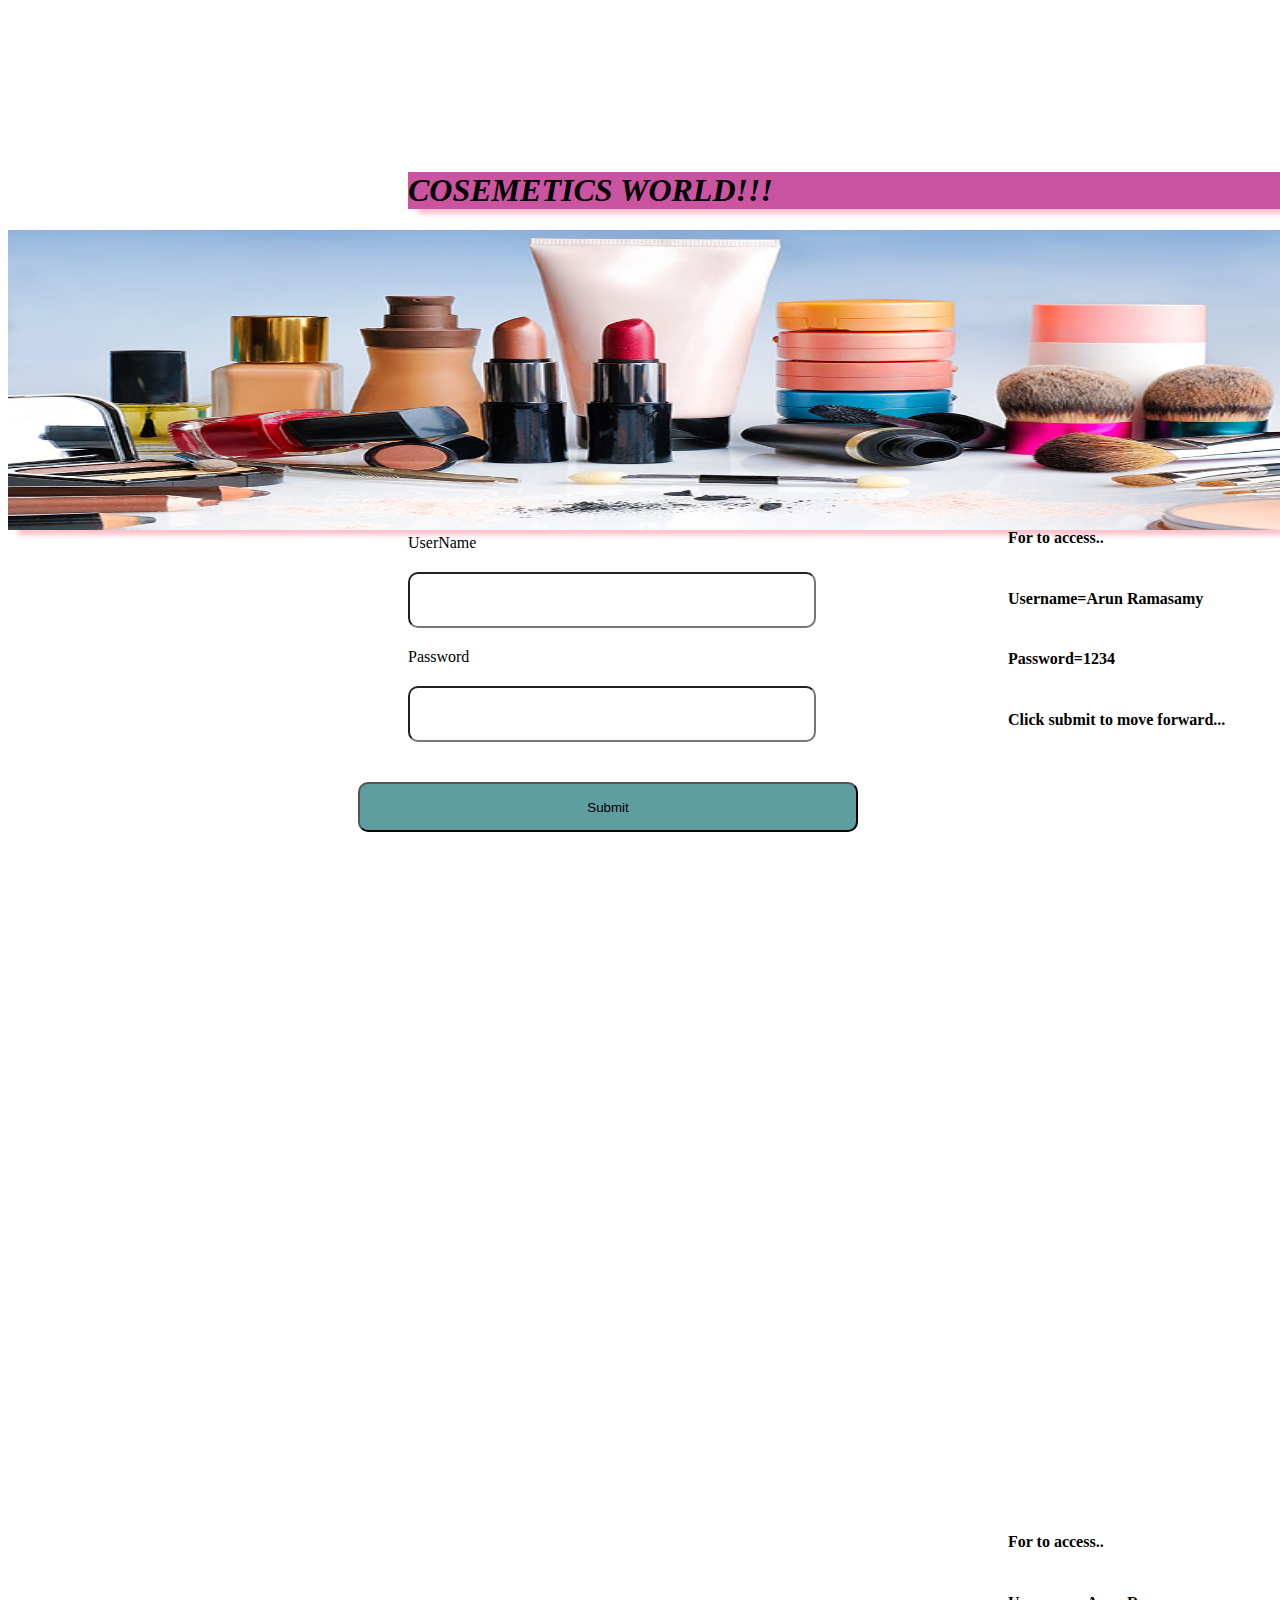
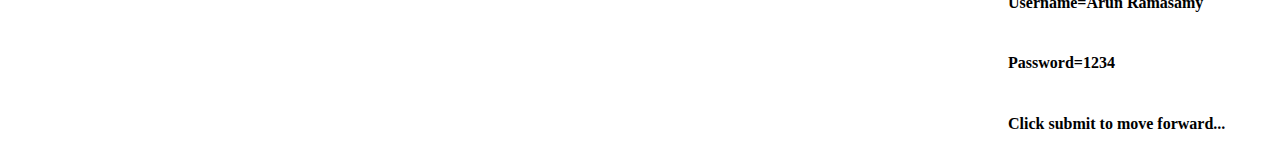
<file: index.html>
<!DOCTYPE html>
<html lang="en">
<head>
    <meta charset="UTF-8">
    <meta http-equiv="X-UA-Compatible" content="IE=edge">
    <meta name="viewport" content="width=device-width, initial-scale=1.0">
    <title>Make-up World!!!</title>
    <link rel="icon" href="./c_cosmetics_lg.jpg">
    <link href="https://cdn.jsdelivr.net/npm/bootstrap@5.3.0-alpha3/dist/css/bootstrap.min.css" rel="stylesheet" 
    integrity="sha384-KK94CHFLLe+nY2dmCWGMq91rCGa5gtU4mk92HdvYe+M/SXH301p5ILy+dN9+nJOZ" crossorigin="anonymous">
    <link rel="stylesheet" href="style1.css">
</head>
<body>
    <div class="container bg">
        <div class="details">
            <h4>For to access..</h4>
            <h4>Username=Arun Ramasamy</h4>
            <h4>Password=1234</h4>
            <h4>Click submit to move forward...</h4>

        </div>
        <div class="col-sm-6 row1">
           <h1><i> COSEMETICS WORLD!!!</i></h1>
            <img src="c_cosmetics_lg.jpg" width="1500px" height="300px">
        </div>
        <div class="col-sm-6 form">
            <label for="username">UserName</label>
            <input type="text" id="username" palcehoder="enter your username">
            <label for="password">Password</label>
            <input type="password" id="password" palcehoder="enter your password">
            <div id="msg"></div>
            <div id="msg1"></div>
            <div id="msg2"></div>

            <button id="submit" onclick="display()">Submit</button>

        </div>
        <div class="details">
            <h4>For to access..</h4>
            <h4>Username=Arun Ramasamy</h4>
            <h4>Password=1234</h4>
            <h4>Click submit to move forward...</h4>

        </div>
    
    </div>
    
</body>
<script>
   var submitButton = document.getElementById("submit");
   let msg = document.querySelector("#msg");

function display() {
  var username = document.getElementById("username").value;
  var password= document.getElementById("password").value;

  
  if (username == "Arun Ramasamy" && password=="1234") {
alert("Welcome back Arun Ramasamy!!!");
window.location.href="index1.html"

}
else if(username=="" && password==""){
    msg.innerHTML="Enter your username and password";
    // alert("Enter your username and password")
}
else if(username==""){
  msg1.innerHTML="Enter your username";
}
else if(password==""){
    msg2.innerHTML="Enter your password";

}

}

submitButton.addEventListener("click", display);

</script>
</html>
</file>
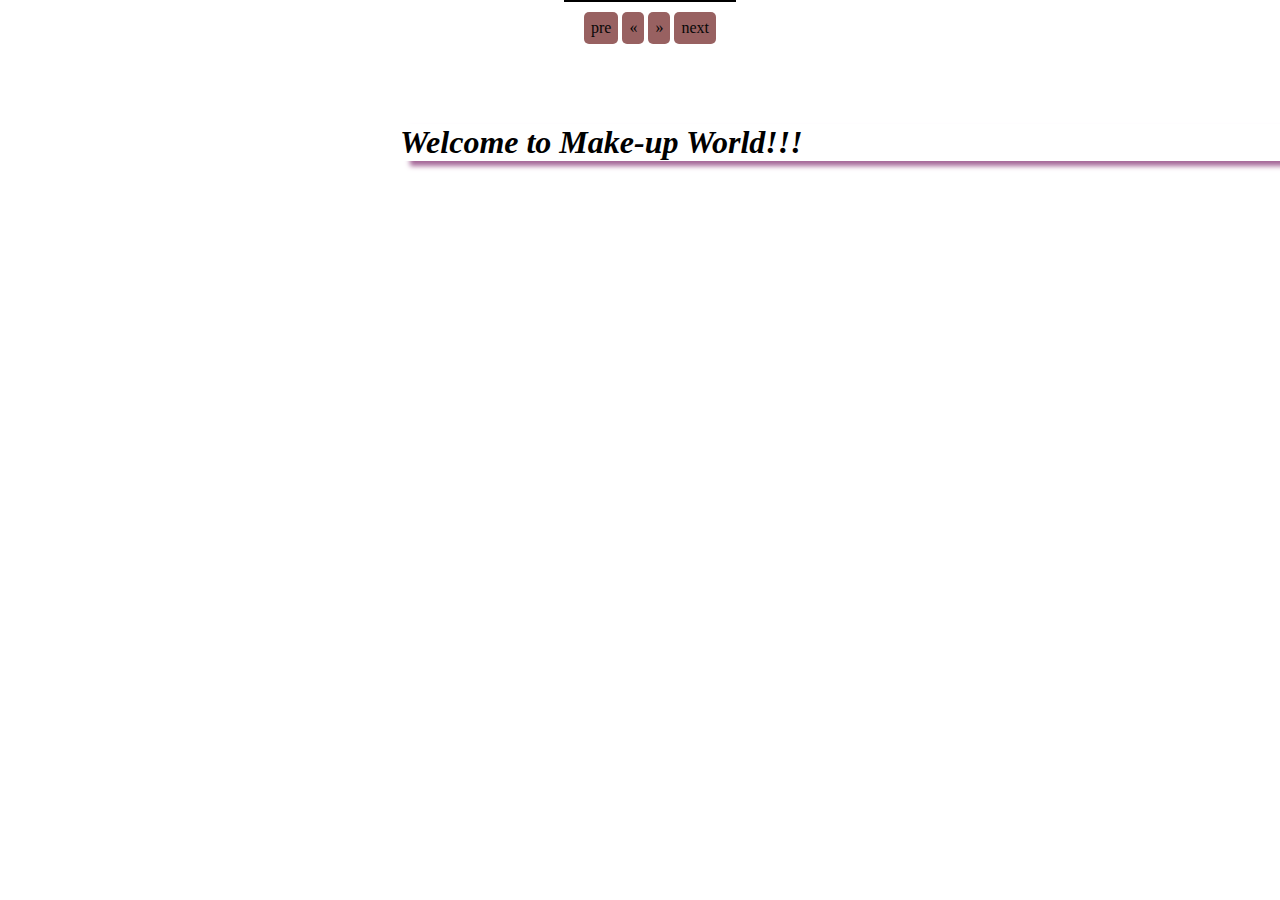
<file: index1.html>
<!DOCTYPE html>
<html lang="en">

<head>
    <meta charset="UTF-8">
    <meta http-equiv="X-UA-Compatible" content="IE=edge">
    <meta name="viewport" content="width=device-width, initial-scale=1.0">
    <title>Make-Up World!!!</title>
    <link rel="icon" href="./c_cosmetics_lg.jpg">
    <link rel="stylesheet" href="style.css">
    <link rel="stylesheet" href="https://cdn.jsdelivr.net/npm/bootstrap@4.6.2/dist/css/bootstrap.min.css"
        integrity="sha384-xOolHFLEh07PJGoPkLv1IbcEPTNtaed2xpHsD9ESMhqIYd0nLMwNLD69Npy4HI+N" crossorigin="anonymous">

</head>

<body>
    <script src="script.js"></script>
    <h1><b><i>Welcome to Make-up World!!!</i></b></h1>

</body>

</html>
</file>
<file: style1.css>
.form{
    display: flex;
    flex-direction: column;
    gap:20px;
   position: relative;
   left:400px
}
.form #username,#password{
   width:400px;
   height: 50px;
   border-radius: 10px;
   cursor: pointer;
}
#submit{
   margin: 20px;
   width: 500px;
   height: 50px;
   border-radius: 10px;
   position: relative;
   right:70px;
   bottom:60px;
   background-color: cadetblue;
}
@keyframes shake {
   0% { transform: translate(1px, 1px) rotate(0deg); }
   10% { transform: translate(-1px, -2px) rotate(-1deg); }
   20% { transform: translate(-3px, 0px) rotate(1deg); }
   30% { transform: translate(3px, 2px) rotate(0deg); }
   40% { transform: translate(1px, -1px) rotate(1deg); }
   50% { transform: translate(-1px, 2px) rotate(-1deg); }
   60% { transform: translate(-3px, 1px) rotate(0deg); }
   70% { transform: translate(3px, 1px) rotate(-1deg); }
   80% { transform: translate(-1px, -1px) rotate(1deg); }
   90% { transform: translate(1px, 2px) rotate(0deg); }
   100% { transform: translate(1px, -2px) rotate(-1deg); }
 }
#msg,#msg1,#msg2{
   color:red;
   font-size:1.5em;
animation: shake 0.8s;
animation-iteration-count:calc(3);
}
.bg{
    position: relative;
    bottom:100px
}
h1{
   position: relative;
   left:400px;
   box-shadow: 10px 5px 5px red;
   box-shadow: 10px 5px 5px pink;
   background-color: #cb54a0;
}
.details{
    position: relative;
    top:600px;
    left:1000px;
    display: flex;
    flex-direction: column;
}
img{
   animation: color 9s infinite linear; 
       box-shadow: 10px 5px 5px red;
   box-shadow: 10px 5px 5px pink;
}
@keyframes color {
   0%   { background: rgb(212, 167, 212); }
   20%  { background:purple; }
   40%  { background: #d662ab; }
   60%  { background: rgb(179, 92, 179); }
   80%  { background: rgb(197, 109, 197); }
   100% { background: #dcb0d2; }
 }
 body {
      animation: color 9s infinite linear;
 }
</file>
<file: style.css>
@keyframes color {
    0%   { background: rgb(212, 167, 212); }
    20%  { background:purple; }
    40%  { background: #d662ab; }
    60%  { background: rgb(179, 92, 179); }
    80%  { background: rgb(197, 109, 197); }
    100% { background: #dcb0d2; }
  }
  body {
    animation: color 9s infinite linear;
   
}
*{
    padding: 0;
    margin: 0;
   
}
h1{
    position: relative;
    left:400px;
    box-shadow: 10px 5px 5px rgb(179, 13, 121);
    box-shadow: 10px 5px 5px rgb(165, 103, 152);
}


ul>li{
    display: inline-block;
    padding: 7px;
    border-radius: 5px;
    background-color: rgba(112, 35, 35, 0.719);
    color: rgb(7, 7, 7);
    
}
ul{
    list-style-type: none;
   
}

.pagination-div{
    border-top: 2px solid black;
    padding: 10px;   
    width: 100%;
    justify-content: center;
     display: grid;
     align-items: center;
     padding-bottom: 0px !important;
}
.pagination-link:hover ,.active{
    color: white;
    background-color: rgb(128, 20, 20);
    cursor: pointer;
}
.first:hover,.last:hover{
    color: white;
    background-color: rgb(128, 20, 20);
    cursor: pointer;
}
.previous:hover,.next:hover{
    color: white;
    background-color: rgb(128, 20, 20);
    cursor: pointer;
}
.body{
   
    display: grid;
    justify-content: center;
    padding-bottom: 80px;
}
.card{
    width: 200px ;
    height: max-content;
    margin: 10px;
    padding: 10px;
    margin-top: 40px;
    border-radius: 20px ;
    box-shadow:  5px 5px 15px black;
    background-image: linear-gradient(to left,rgb(253, 200, 184),rgba(248, 210, 200, 0.644) ,rgb(160, 98, 79)) ;
}
.card:hover{
    box-shadow:  10px 10px 40px black;
    cursor: context-menu;
}

img{
    height: 140px ;
    width: max-content;
    border-radius: 18px 18px 7px 7px ;
    background-color: white;
}
.ProductName-div{
    margin-top: 8px;
    height: 50px;
    text-align: center; 
    font-weight: bold;
    font-size: 15px ;
    padding: 5px;
    overflow-y: hidden;
    
}
.Brand-div{
    padding-left: 5px;
    font-weight: bold;
    font-size: 13px ;
    margin: 0px;
      height: 30px;
}

.description{
    font-size: 15px;
    font-weight: bold;
    padding-left: 5px;
}
 .card-text{
    overflow-y: scroll;
    height: 80px;
    font-size: 10px;
    padding: 0 ;
    margin-left: 20px;
    font-weight: bold;
    
}
.price{
    margin: 4PX;
    text-align: center;
}
h4{
    font-weight: bolder;
}
.buy{
   text-align: center;
} 
.btn{
    margin-top: 3px;
    margin-bottom: 12px;
    font-size: 15px ;
    border-radius: 15px ;
    width: 160px;
    border: none ;
}
@media screen and (max-width:690px) {
    .main-card{
        display: grid;
         grid-template-columns: repeat(2,1fr);
    }
}
@media screen and (min-width:691px) and (max-width:900px) {
    .main-card{
         display: grid;
         grid-template-columns: repeat(3,1fr);
        
   
    }
}
@media screen and (min-width:901px) and (max-width:1125px) {
    .main-card{
        display: grid;
         grid-template-columns: repeat(4,1fr);
            
    }
}
@media screen and (min-width:1126px) and (max-width:1320px) {
    .main-card{
        display: grid;
         grid-template-columns: repeat(5,1fr);
          
    }
}

@media screen and (min-width:1321px) {
    .main-card{
        display: grid;
         grid-template-columns: repeat(3,1fr);
         grid-gap: 100px;
          
    }
}
</file>
